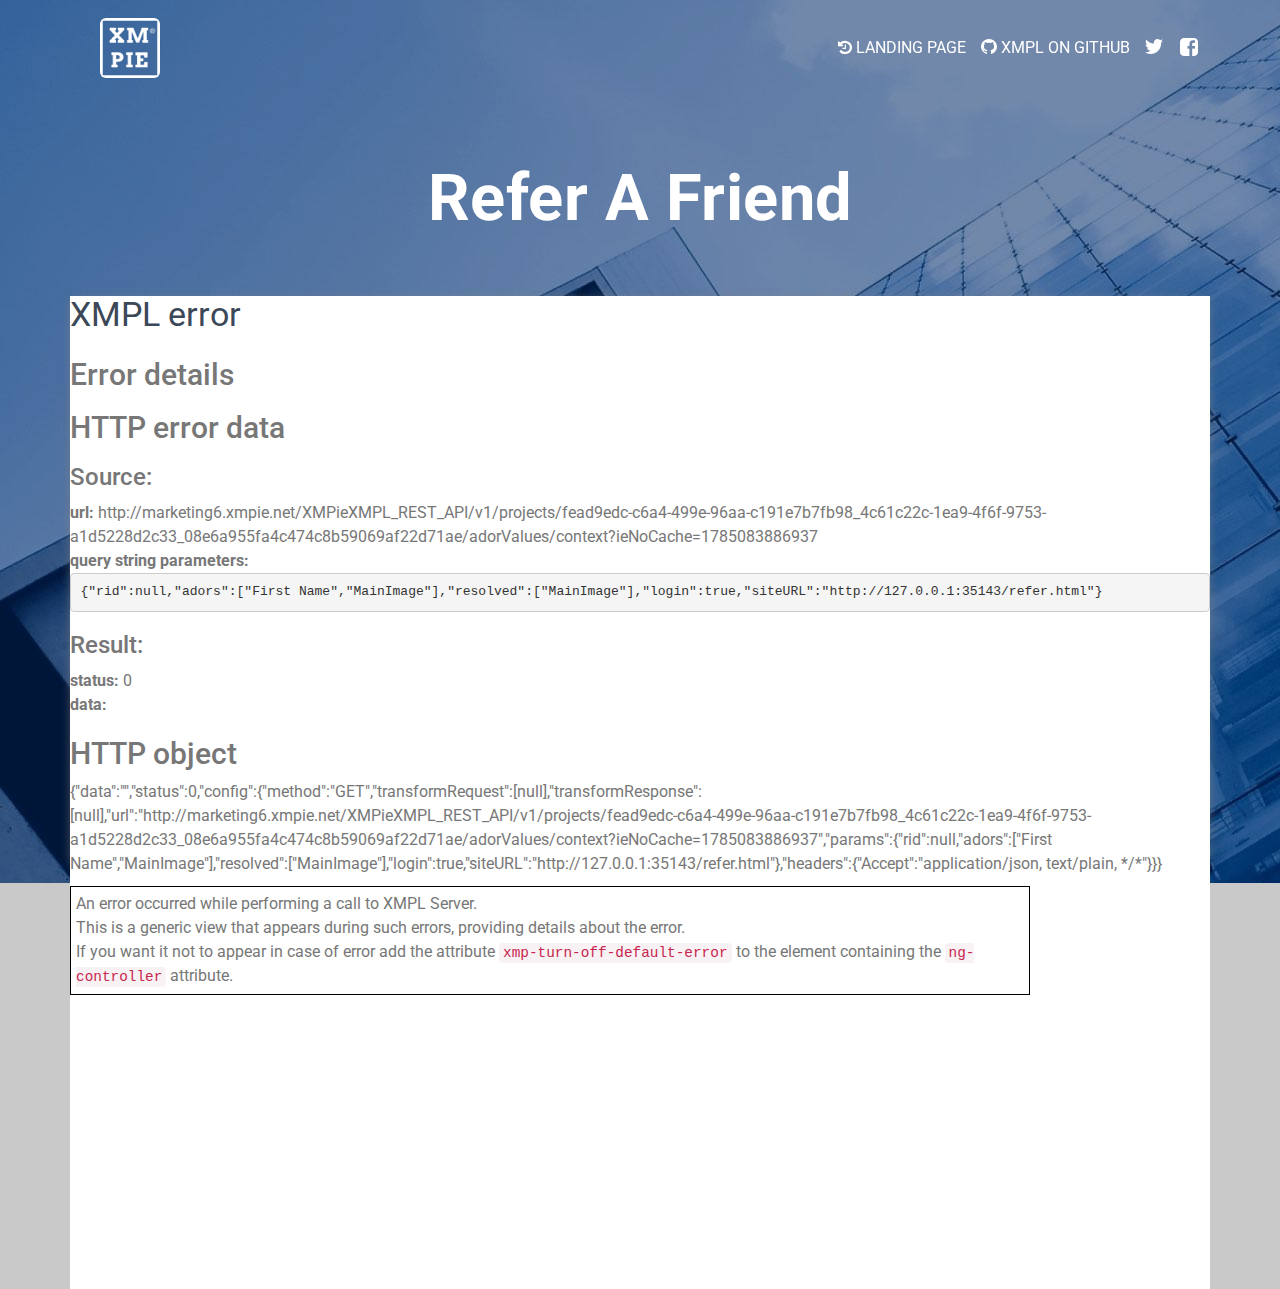
<file: refer.html>
﻿<!doctype html>
<html lang="en" ng-app="xmp.app">
<head>
	<meta charset="utf-8">
	<meta name="viewport" content="width=device-width, initial-scale=1, user-scalable=no">
	<title>Sample Recipient Page</title>
	<link href="https://fonts.googleapis.com/css?family=Roboto:400,400i,500,500i,700,700i,900,900i" rel="stylesheet">
	<link href="./deps/xmp/css/xmp.css" rel="stylesheet" media="screen">
    <link href="./css/bootstrap-select.css" rel="stylesheet" media="screen">
    <link href="./css/bootstrap.css" rel="stylesheet" media="screen">
	<link href="./css/main.css" rel="stylesheet" media="screen">
    <link href="./css/font-awesome.css" rel="stylesheet" media="screen">
	<link href="https://ajax.xmcircle.com/ajax/libs/xmpl/1.9.1/xmp/css/xmp.css" rel="stylesheet" media="screen">

	<!-- XMPie XMPL library -->
	<script src="https://ajax.googleapis.com/ajax/libs/jquery/1.10.2/jquery.min.js"></script>
	<!-- <script src="https://ajax.xmcircle.com/ajax/libs/xmpl/1.9.1/xmp/js/xmp.min.js"></script> -->
	<script type="text/javascript" src="./deps/xmp/js/xmp.js"></script>
    <script type="text/javascript" src="./js/bootstrap-select.js"></script>
    <script type="text/javascript" src="./js/bootstrap.js"></script>
	<script type="text/javascript" src="./xmpcfg.js"></script>
	
</head>
<body>
	<div class="main-wrapper">
		<header>
            <div class="navbar-fixed-top">
                <div class="container">
                    <nav class="navbar navbar-default">
                        <div class="container">
                            <div class="navbar-header">
                                <button type="button" class="navbar-toggle collapsed" data-toggle="collapse" data-target="#navbar-collapse" aria-expanded="false">
                                    <span class="sr-only">Toggle navigation</span>
                                    <span class="icon-bar"></span>
                                    <span class="icon-bar"></span>
                                    <span class="icon-bar"></span>
                                </button>
                                <a class="navbar-brand" href="#"><img src="./images/logo.png" alt="XMPie"/></a>
                            </div>
                            <div class="collapse navbar-collapse" id="navbar-collapse">
                                <ul class="nav navbar-nav navbar-right">
                                    <li><a href="start.html"><i class="fa fa-history" aria-hidden="true"></i>&nbsp;Landing&nbsp;Page</a></li>
                                                                        
                                    <li class="github"><a href="#">XMPL on GitHub</a></li>
                                    <li class="twitter"><a href="#">Twitter</a></li>
                                    <li class="facebook"><a href="#">Facebook</a></li>
                                </ul>
                            </div>
                        </div>
                    </nav>
                </div>
            </div>
        </header>
		<div class="wrapper">
			<div class="container">
				<div class="promo">
                    <h1>Refer a friend</h1>
                </div>
                <div ng-controller="XMPPersonalizedPage">
                    <div class="section">
                        <h1>Hi, {{xmp.r['First Name']}}. Wanna recommend us to a friend?</h1>
                        <div class="row">
                            <div class="col-lg-4 col-md-4 col-sm-6">
                                <img xmp-image-asset="xmp.r['MainImage']"/>
                            </div>
                            <div class="col-lg-4 col-md-4 col-sm-6">
                                <div class="form-holder">
                                    <div class="form-title">Refer a friend form</div>
                                        <div class="section">
                                            <h2 class="text-center">Let us know about your friend:</h2>
                                            <form xmp-refer xmp-success-url="referThankYou.html">
                                                <div class="form-group">
                                                    <label for="text1">First Name</label>
                                                    <input id="text1" type="text" class="form-control" xmp-write-ador="xmp.referredRecipient['First Name']">
                                                </div>
                                                <div class="form-group">
                                                    <label for="text2">Last Name</label>
                                                    <input id="text2" type="text" class="form-control" xmp-write-ador="xmp.referredRecipient['Last Name']">
                                                </div>
                                                <div class="form-group">
                                                     <label for="text3">Email</label>
                                                     <input id="text3" type="email" class="form-control" xmp-write-ador="xmp.referredRecipient.Email">
                                                </div>
                                                <button class="btn btn-minor" type="submit" value="save">Save</button>
                                            </form>
                                        </div>
                                    </div>
                                </div>
                            </div>
                        </div>
                    </div>
                </div>
			</div>
			<footer>
                <div class="container">
                    <ul class="socials pull-right">
                        <li class="twitter"><a href="#">Twitter</a></li>
                        <li class="facebook"><a href="#">Facebook</a></li>
                    </ul>
                    <ul>
                        <li><a href="#">XMPIE</a></li>
                        <li><a href="#">Blog</a></li>
                    </ul>
                    <p>&copy; XMPie, All Rights Reserved</p>
                </div>
            </footer>
		</div>
    </div>
	<script>
        $(window).scroll(function() {
            var scroll = $(window).scrollTop();
            if(scroll >= 30) {
              $(".main-wrapper").addClass("header-filled");
            } else {
              $(".main-wrapper").removeClass("header-filled");
            }
        });
    </script>
</body>
</html>
</file>
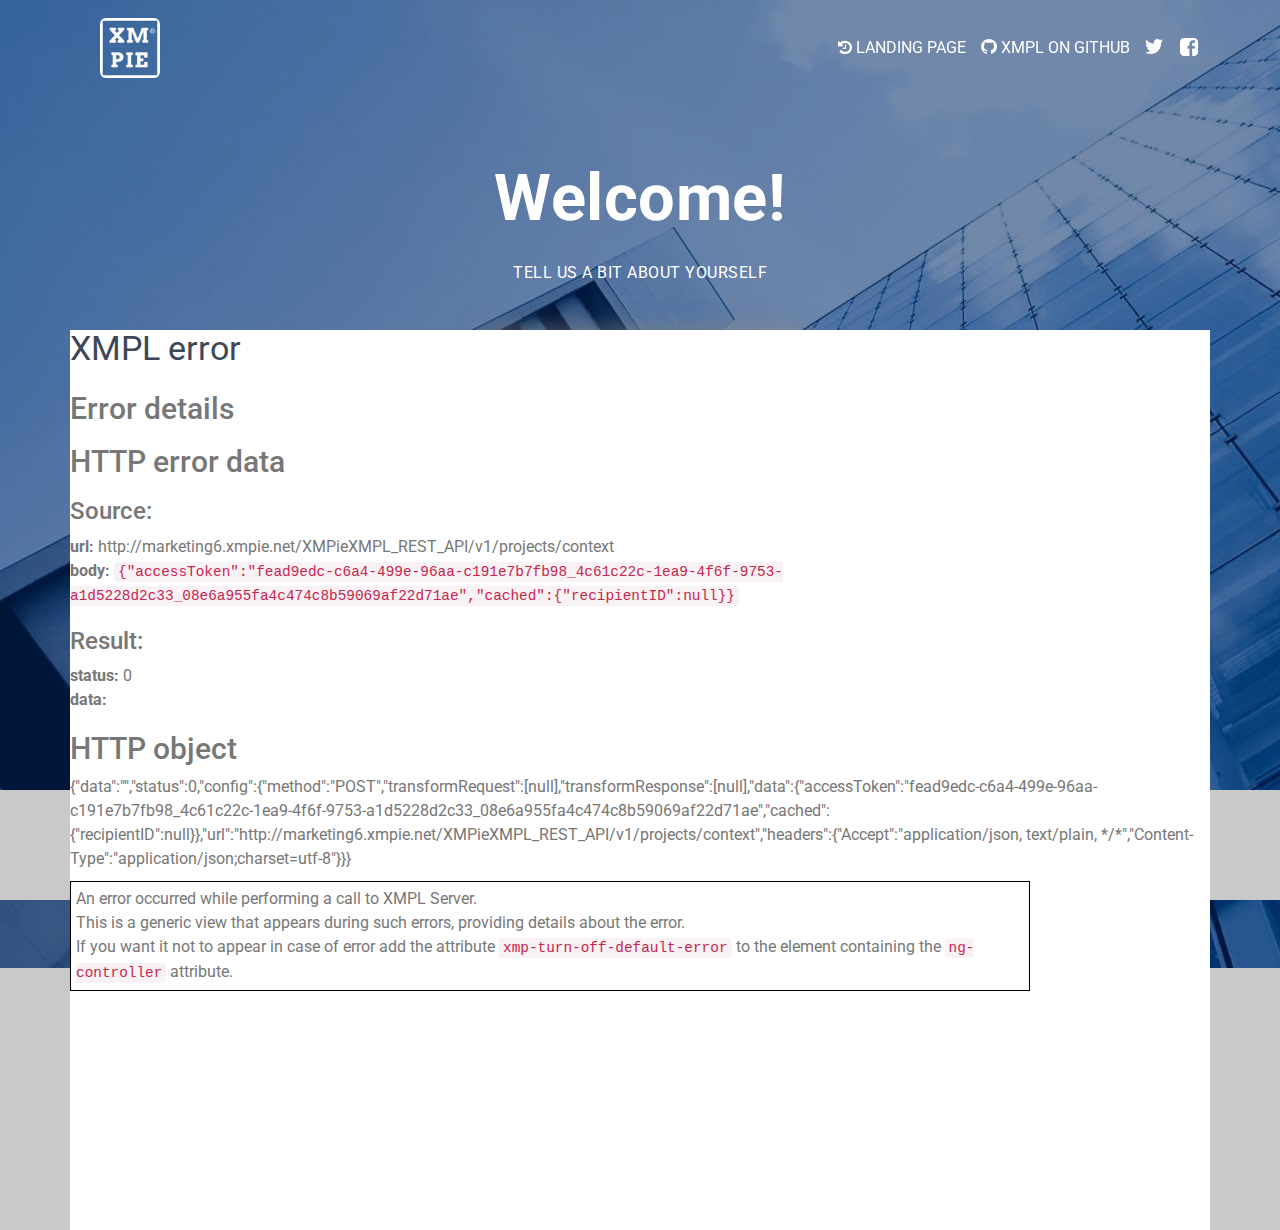
<file: register.html>
﻿<!doctype html>
<html lang="en" ng-app="xmp.app">
<head>
    <meta charset="utf-8">
    <meta name="viewport" content="width=device-width, initial-scale=1, user-scalable=no">
    <title>Sample Recipient Page</title>
    <link href="https://fonts.googleapis.com/css?family=Roboto:400,400i,500,500i,700,700i,900,900i" rel="stylesheet">
    <link href="./deps/xmp/css/xmp.css" rel="stylesheet" media="screen">
    <link href="./css/bootstrap-select.css" rel="stylesheet" media="screen">
    <link href="./css/bootstrap.css" rel="stylesheet" media="screen">
    <link href="./css/main.css" rel="stylesheet" media="screen">
    <link href="./css/font-awesome.css" rel="stylesheet" media="screen">
    <link href="https://ajax.xmcircle.com/ajax/libs/xmpl/1.9.1/xmp/css/xmp.css" rel="stylesheet" media="screen">

    <!-- XMPie XMPL library -->
    <script src="https://ajax.googleapis.com/ajax/libs/jquery/1.10.2/jquery.min.js"></script>
    <!-- <script src="https://ajax.xmcircle.com/ajax/libs/xmpl/1.9.1/xmp/js/xmp.min.js"></script> -->
    <script type="text/javascript" src="./deps/xmp/js/xmp.js"></script>
    <script type="text/javascript" src="./js/bootstrap-select.js"></script>
    <script type="text/javascript" src="./js/bootstrap.js"></script>
    <script type="text/javascript" src="./xmpcfg.js"></script>

</head>
<body>
    <div class="main-wrapper">
        <header>
            <div class="navbar-fixed-top">
                <div class="container">
                    <nav class="navbar navbar-default">
                        <div class="container">
                            <div class="navbar-header">
                                <button type="button" class="navbar-toggle collapsed" data-toggle="collapse" data-target="#navbar-collapse" aria-expanded="false">
                                    <span class="sr-only">Toggle navigation</span>
                                    <span class="icon-bar"></span>
                                    <span class="icon-bar"></span>
                                    <span class="icon-bar"></span>
                                </button>
                                <a class="navbar-brand" href="#"><img src="./images/logo.png" alt="XMPie" /></a>
                            </div>
                            <div class="collapse navbar-collapse" id="navbar-collapse">
                                <ul class="nav navbar-nav navbar-right">
                                    <li><a href="start.html"><i class="fa fa-history" aria-hidden="true"></i>&nbsp;Landing&nbsp;Page</a></li>

                                    <li class="github"><a href="#">XMPL on GitHub</a></li>
                                    <li class="twitter"><a href="#">Twitter</a></li>
                                    <li class="facebook"><a href="#">Facebook</a></li>
                                </ul>
                            </div>
                        </div>
                    </nav>
                </div>
            </div>
        </header>
        <div class="wrapper">
            <div class="container">
                <div class="promo">
                    <h1>Welcome!</h1>
                    <p>Tell us a bit about yourself</p>
                </div>
                <div ng-controller="XMPAnonymousPage" xmp-tracking-page-name="registration" xmp-cloak="">
                    <div class="col-lg-4 col-md-4 col-sm-6 col-lg-push-4 col-md-push-4 col-sm-push-3">
                        <div class="form-holder">
                            <div class="form-title">Registration form</div>
                            <div class="section">
                                <h2 class="text-center">Please fill some details here:</h2>
                                <form xmp-refer
                                      xmp-success-url="referThankYou.html">
                                    <div class="form-group">
                                        <label for="text1">First Name</label>
                                        <input id="text1" type="text" class="form-control" xmp-write-ador="xmp.referredRecipient['First Name']">
                                    </div>
                                    <div class="form-group">
                                        <label for="text2">Last Name</label>
                                        <input id="text2" type="text" class="form-control" xmp-write-ador="xmp.referredRecipient['Last Name']">
                                    </div>
                                    <div class="form-group">
                                        <label for="text3">Email</label>
                                        <input id="text3" type="email" class="form-control" xmp-write-ador="xmp.referredRecipient.Email">
                                    </div>
                                    <button class="btn btn-minor" type="submit" value="save">Save</button>
                                </form>
                            </div>
                        </div>
                    </div>
                </div>
            </div>
        </div>
        <footer>
            <div class="container">
                <ul class="socials pull-right">
                    <li class="twitter"><a href="#">Twitter</a></li>
                    <li class="facebook"><a href="#">Facebook</a></li>
                </ul>
                <ul>
                    <li><a href="#">XMPIE</a></li>
                    <li><a href="#">Blog</a></li>
                </ul>
                <p>&copy; XMPie, All Rights Reserved</p>
            </div>
        </footer>
    </div>
    <script>
        $(window).scroll(function () {
            var scroll = $(window).scrollTop();
            if (scroll >= 30) {
                $(".main-wrapper").addClass("header-filled");
            } else {
                $(".main-wrapper").removeClass("header-filled");
            }
        });
    </script>
</body>
</html>
</file>
<file: deps/xmp/css/xmp.css>
/* ==========================================================
* xmp.css 1.0, build 34
* ==========================================================
* Copyright 2015 XMPie, LTD.
* ========================================================== */

.xmp-facebook-share-btn {
	min-width: inherit !important;
	overflow: hidden;
	height: 20px !important;
}

.xmp-busy {
	background-image: url('../images/AjaxLoading.gif');
	background-size: contain;
	background-repeat:no-repeat;
	width:32px;
	height:32px;	
	display:inline-block;
}

.xmp-button-on-demand {
	display:inline-block;
	text-align:center;
	position:relative;
	top:0;
	left:0;
}

.xmp-busy-on-demand {
	background-image: url('../images/AjaxLoadingPDF.gif');
	background-size: contain;
	background-repeat:no-repeat;
	width:16px;
	height:11px;
	margin-left:-8px;	
	margin-top:-6px;
	display:inline-block;
	position:absolute;
	top:50%;
	left:50%;
}

.xmp-hide {
	visibility:hidden;
}

.xmp-remove,
xmp-email,
xmpResource.adorsToSetOnLoad,
[ng\:cloak], [ng-cloak], [data-ng-cloak], [x-ng-cloak], .ng-cloak, .x-ng-cloak,
[xmp\:cloak], [xmp-cloak], [data-xmp-cloak], [x-xmp-cloak], .xmp-cloak, .x-xmp-cloak {
	display: none !important;
}

.xmp-default-error-display {
	background-color:white;
	position:absolute;
	top:0;
	left:0;
	z-index:1000;
	width:100%;
	height:100%;
}
</file>
<file: css/main.css>
html, body {
    height: 100%;
}
body {
    font: 16px/1.5 'Roboto', Tahoma, sans-serif;
    background: #c9c9c9 url("../images/bg_main.jpg") no-repeat;
    color: #777;
}
h1 {
    color: #3c4858;
    margin: 0 0 25px;
    font-size: 34px;
    font-weight: 400;
}
img {
    max-width: 100%;
    border-radius: 6px;
    margin-bottom: 10px;
}
a {
    color: #03a9f4;
}
a:hover {
    text-decoration: underline;
    color: #14aff5;
}
a:focus {
    outline: none;
}
ul {
    margin: 0;
    padding: 0;
    list-style: none;
}
label {
    font-size: 12px;
    color: #777;
    font-weight: normal;
    margin: 0;
}
.form-control {
    border-bottom: solid #d8d8d8;
    border-width: 0 0 1px;
    box-shadow: none;
    border-radius: 0;
    padding: 5px 0;
    height: auto;
    color: #333;
}
.form-control:focus {
    box-shadow: none;
}
.form-control[type="checkbox"] {
    width: 15px;
    height: 15px;
    float: left;
    margin-top: 2px;
}
.check-holder {
    overflow: hidden;
    margin-bottom: 15px;
}
.check-holder label {
    float: left;
    margin-right: 10px;
}
.btn {
    background: #03a9f4;
    border-radius: 6px;
    color: #fff;
    text-transform: uppercase;
    min-width: 165px;
    height: 54px;
    font-size: 15px;
    line-height: 2.8;
}
.btn.btn-minor {
    background: none;
    color: #03a9f4;
}
.btn.btn-bordered {
    border: 1px solid #fff;
    border-radius: 3px;
    background: none;
}
.btn.btn-danger {
    border: 0;
    color: #f44336;
}
.btn.pdf {
    background: #03a9f4;
    border-radius: 6px;
    width: 165px;
    height: 54px;
    line-height: 3;
    text-transform: uppercase;
    color: #fff;
    text-align: center;
}
.btn.add-recipients {
    height: 38px;
    line-height: 1.8;
}
.btn span {
    padding-right: 8px;
    display: inline-block;
}
.btn.pdf span {
    /*background: url("../images/ico_adobe.png") no-repeat 0 10px;*/
    display: inline-block;
    padding-left: 23px;
}
.bootstrap-select .btn span {
    padding-right: 0;
}
.btn:hover {
    color: #fff;
    opacity: .8;
}
.btn:focus,
.btn:active:focus,
.btn.active:focus,
.btn.focus,
.btn:active.focus,
.btn.active.focus {
    outline: none;
    box-shadow: none;
}
.btn.btn-minor:hover {
    color: #03a9f4;
}
.btn.btn-bordered:hover {
    color: #03a9f4;
    border-color: #03a9f4;
}
.btn.btn-danger:hover {
    color: #f44336;
}

/*navbar styles*/
.navbar-brand {
    padding: 0;
    margin: -20px 0 30px 15px !important;
}
.navbar-default {
    background: none;
    border: 0;
    margin-top: 38px;
}
ul > li.restart a {
    background: url("../images/ico_restart.png") no-repeat 0 1px;
    padding-left: 20px !important;
}
ul >  li.github a {
    background: url("../images/ico_github.png") no-repeat 0 1px;
    padding-left: 20px !important;
}
ul > li.twitter a,
ul > li.facebook a {
    background: url("../images/ico_twitter.png") no-repeat 0 1px;
    padding-left: 20px;
    text-indent: -9999px;
    overflow: hidden;
    display: block;
    width: 18px;
    height: 18px;
}
ul > li.facebook a {
    background: url("../images/ico_facebook.png") no-repeat;
}
ul > li.restart a:hover,
ul > li.github a:hover,
ul > li.twitter a:hover,
ul > li.restart a:focus,
ul > li.github a:focus,
ul > li.twitter a:focus {
    background-position: 0 -19px !important;
}
ul > li.facebook a:hover {
    background-position: 0 -23px;
}
.nav > li > a {
    padding-right: 0;
    padding-left: 0;
    margin-left: 15px;
}
.navbar-default .navbar-nav > li > a {
    color: #fff;
    text-transform: uppercase;
    padding-top: 0;
    padding-bottom: 0;
    line-height: normal;
}
.navbar-default .navbar-nav > li > a:hover,
.navbar-default .navbar-nav > li > a:focus {
    color: #03a9f4;
}
.navbar-default .caret {
    margin-left: 5px;
}
.navbar-nav > li > .dropdown-menu {
    border-radius: 6px;
    padding: 7px;
}
.navbar-default .dropdown-menu > ul > li > a {
    color: #333;
    padding: 5px 8px;
    display: block;
}
.navbar-default .dropdown-menu > ul > li > a:hover {
    background: #03a9f4;
    text-decoration: none;
    color: #fff;
    border-radius: 3px;
    box-shadow: 0 3px 3px 0 rgba(136, 136, 136, 1);
}
.navbar-default .dropdown-menu > li > a:focus {
    background: none;
}
.navbar-default .dropdown-menu span.title {
    padding-left: 7px;
    display: inline-block;
}
.navbar-default .navbar-right {
    margin-right: 25px;
}
.navbar-default .dropdown .navbar-form {
    padding: 14px 0;
    margin: 0;
}
.navbar-default .dropdown-toggle {
    background: none;
    color: #fff;
    border: 0;
}
.navbar-default .dropdown-toggle:hover .caret {
    border-top-color: #03a9f4;
}
.navbar-default .dropdown-toggle option {
    color: #777;
}
.navbar-default .navbar-nav > .open > a,
.navbar-default .navbar-nav > .open > a:hover,
.navbar-default .navbar-nav > .open > a:focus {
    background: none;
    color: #03a9f4;
}
.navbar-default .navbar-toggle {
    margin: -20px 0 0;
    padding: 0;
    border: 0;
}
.navbar-default .navbar-toggle:hover,
.navbar-default .navbar-toggle:focus {
    background: none;
}
.navbar-default .navbar-toggle .icon-bar {
    background-color: #fff;
}
.navbar-default .navbar-collapse {
    border: 0;
}
.btn-group.open .dropdown-toggle {
    box-shadow: none;
}

.main-wrapper {
    padding-bottom: 110px;
    min-height: 100%;
    position: relative;
}

/*promo box styles*/
.promo {
    width: 100%;
    overflow: hidden;
    text-align: center;
    color: #fff;
    padding: 20px 0 35px;
    letter-spacing: 0.5px;
}
.promo h1 {
    font-size: 65px;
    line-height: normal;
    color: #fff;
    font-weight: 700;
    text-transform: capitalize;
}
.promo p {
    text-transform: uppercase;
}
.button-holder .btn {
    margin: 0 15px;
}
.form-holder .button-holder .btn {
    height: auto;
    margin-bottom: 10px;
    line-height: normal;
    white-space: normal;
}
span.mark {
    color: #f44336;
    background: none;
}
.holder {
    margin-bottom: 40px;
    overflow: hidden;
}
.header-filled .navbar-fixed-top {
    background: #5b79a4;
    opacity: .9;
    box-shadow: 3px 3px 3px 0 rgba(0, 0, 0, .2);
}
.wrapper {
    padding-top: 140px;
}
.header-filled .wrapper {
    position: relative;
    z-index: 2;
}

/*section styles*/
.section {
    border: 1px solid #e1e1e8;
    border-radius: 6px;
    box-shadow: 0 2px 10px 0 rgba(136, 136, 136, .5);
    padding: 30px;
    margin-bottom: 20px;
    background: #fff;
}
.section header {
    overflow: hidden;
}
.section a {
    text-transform: uppercase;
}
.section .social-networks li {
    margin-bottom: 10px;
}
.section .social-networks li span {
    display: block;
}
.section .social-networks .btn {
    vertical-align: top;
}
.socials li {
    float: left;
    margin-right: 10px;
}
.socials li button {
    height: 40px;
}
table td {
    padding-right: 20px;
}
table td span {
    color: #333;
}

/*form styles*/
.form-holder .section {
    margin-top: -30px;
    padding-top: 55px;
}
.form-title {
    background: #03a9f4;
    border-radius: 6px;
    color: #fff;
    text-align: center;
    height: 68px;
    line-height: 3.8;
    font-size: 18px;
    box-shadow: 0 0 20px 5px rgba(136, 136, 136, .5);
    position: relative;
    z-index: 2;
    margin: 0 18px;
    letter-spacing: 0.5px;
}
.form-holder h2 {
    font-size: 17px;
    margin: 0 0 15px;
    color: #333;
    font-weight: 400;
}
.form-holder .btn {
    display: block;
    margin: 0 auto;
}
.customAsyncProgress {
    background-image: url("../images/wait.gif");
    background-repeat: no-repeat;
    background-size: contain;
    display: inline-block;
    height: 150px;
    width: 150px;
}

/*main footer styles*/
footer {
    background: #c9c9c9;
    padding: 50px 0 30px;
    overflow: hidden;
    position: absolute;
    bottom: 0;
    width: 100%;
    height: 110px;
    font-size: 14px;
}
footer .container {
    padding: 0 30px;
}
footer ul {
    float: left;
    text-transform: uppercase;
}
footer ul.socials {
    margin-top: -10px;
}
footer ul li {
    display: inline-block;
    padding-right: 30px;
}
footer ul.socials li {
    background-color: #929292;
    border-radius: 6px;
    margin: 0 0 0 10px;
    padding: 10px;
    display: block;
    cursor: pointer;
}
footer ul li a {
    color: #333;
    font-weight: bold;
}
footer ul.socials li a {
    padding: 0;
}
footer ul li a:hover {
    text-decoration: none;
}
footer p {
    margin: 0;
}

@media (max-width: 991px) {
    .navbar-header {
        float: none;
    }
    .navbar-brand {
        float: none;
        display: inline-block;
        margin-left: -15px !important;
    }
    .navbar-brand > img {
        margin: 0 auto;
    }
    .navbar-default .navbar-right {
        margin-right: 0;
    }
    .add-recipients {
        float: none !important;
        position: absolute;
        top: 0;
        right: 0;
    }
}
@media (max-width: 767px) {
    .header-filled .navbar-fixed-top {
        opacity: 1;
    }
    .navbar-brand {
        margin-left: 0 !important;
    }
    .navbar-brand > img {
        margin: 0;
    }
    .navbar-default .navbar-nav {
        margin: 0;
        padding: 15px 0;
    }
    .navbar-default .navbar-nav > li {
        padding-bottom: 15px;
    }
    .navbar-default .navbar-nav > li > a {
        color: #777;
        padding: 0;
    }
    .navbar-default .navbar-nav > li.twitter,
    .navbar-default .navbar-nav > li.facebook {
        background: #929292;
        border-radius: 6px;
        display: inline-block;
        width: 40px;
        height: 40px;
        line-height: 39px;
        text-align: center;
        margin-right: 20px;
        padding: 4px;
    }
    .navbar-default .navbar-nav > li.twitter > a,
    .navbar-default .navbar-nav > li.facebook > a {
        padding: 0;
        display: inline-block;
    }
    .navbar-default .navbar-nav > li.restart a,
    .navbar-default .navbar-nav > li.github a {
        background-position: 0 -39px;
    }
    .navbar-default .navbar-collapse {
        background: #fff;
        box-shadow: 3px 3px 3px 0 rgba(0, 0, 0, .2);
        border-radius: 6px;
    }
    .navbar-default .bootstrap-select .btn {
        color: #777;
        padding: 0 8px 0 0;
    }
    .bootstrap-select.btn-group:not(.input-group-btn),
    .bootstrap-select.btn-group[class*="col-"] {
        width: 220px;
        max-width: 220px;
    }
    .navbar-default .navbar-nav .open .dropdown-menu > li > a {
        padding-left: 0;
    }
    .bootstrap-select.open > .dropdown-toggle.btn {
        color: #777;
    }
    .add-recipients {
        left: 50%;
        right: 50%;
        transform: translateX(-50%);
        min-width: inherit;
    }
    h1 {
        font-size: 24px;
    }
    .promo h1 {
        font-size: 33px;
        margin-bottom: 15px;
    }
    .wrapper {
        padding-top: 90px;
    }
    footer {
        padding: 30px 0;
    }
}
@media (max-width: 640px) {
    .btn.add-recipients {
        font-size: 12px;
    }
    .section h1 {
        font-size: 18px;
    }
    footer ul {
        float: none;
        margin-bottom: 15px;
    }
    footer p {
        text-align: center;
        clear: both;
    }
}
</file>
